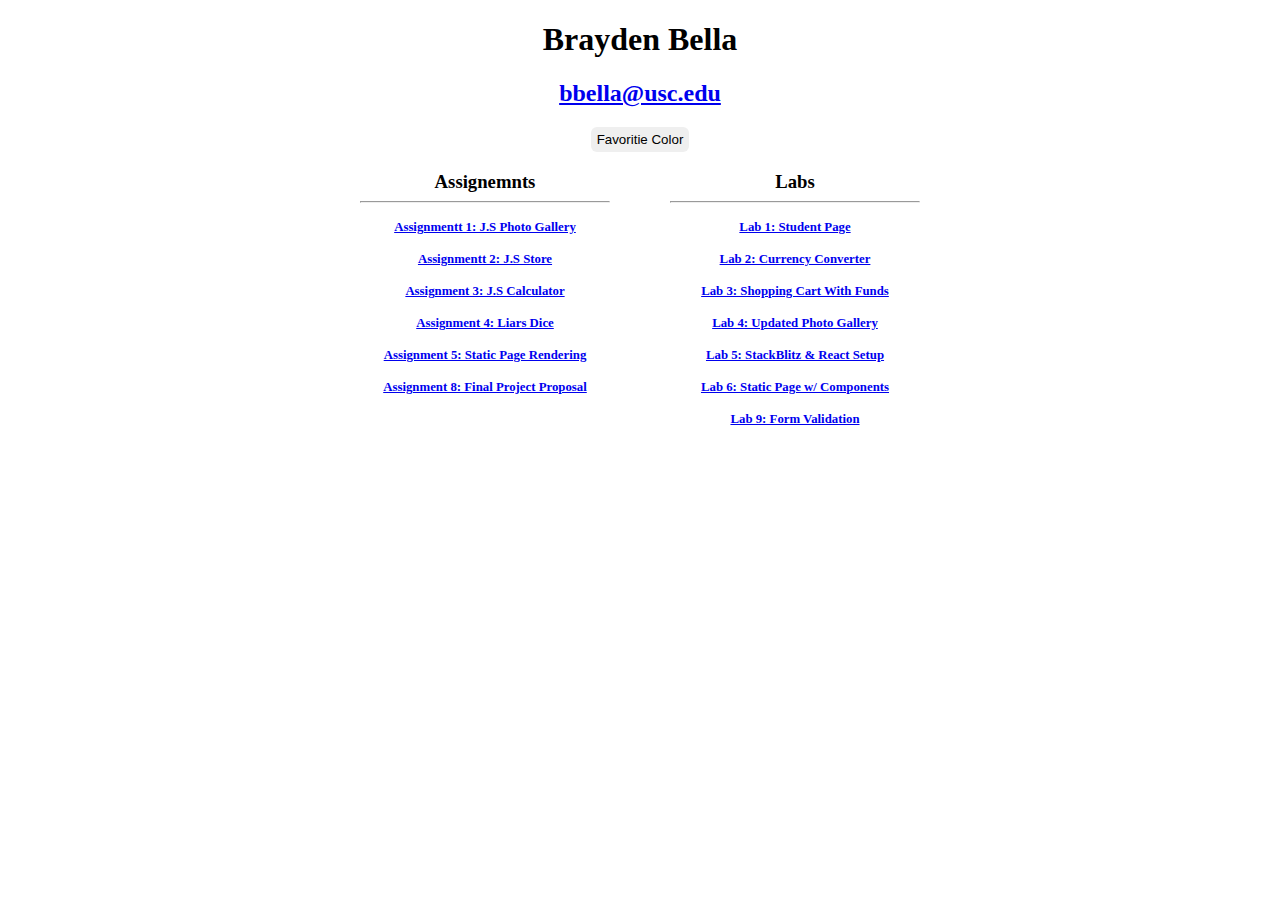
<file: Student page /Index.html>
<!DOCTYPE html>
<html lang="en">
<head>
    <meta charset="UTF-8">
    <meta http-equiv="X-UA-Compatible" content="IE=edge">
    <meta name="viewport" content="width=device-width, initial-scale=1.0">
    <title>Brayden Bella - Student Page </title>
</head>
<style>
    .header{
        margin-left: auto;
        margin-right: auto;
        text-align: center;
    }

    #btnclick{
        border-radius: 6px;
        height: 25px;
        border: none;
    }

    .work{
        display: flex;
        justify-content: center;
    }

    .work hr{
       margin-top: -10px;
    }

    .work h3{
        text-align: center;
    }

    .work h4{
        text-align: center;
        font-size: 0.8em;
    }


    .Assignments{
        width: 250px;
        padding-right: 30px;
    }

    .Labs{
        width: 250px;
        padding-left: 30px;
    }
   



    
</style>

<body>
    <div class="header">
        <h1> Brayden Bella </h1>
        <h2> <a href="bbella@usc.edu" >bbella@usc.edu</a></h2>
        <button id="btnclick"> Favoritie Color </button>
    </div>
    <div class="work">
        <div class="Assignments">
            <h3> Assignemnts</h3>
            <hr>
            <h4><a href="/Assignments/A1/index.html"> Assignmentt 1: J.S Photo Gallery</a></h4>
            <h4><a href="/Assignments/A2/Index.HTML"> Assignmentt 2: J.S Store</a></h4>
            <h4><a href="./Assignments/A3/calculator.html"> Assignment 3: J.S Calculator</a></h4>
            <h4><a href="./Assignments/A4/index.html"> Assignment 4: Liars Dice</a></h4>
            <h4><a href="https://stackblitz.com/edit/react-66kvok?file=src%2Findex.js"> Assignment 5: Static Page Rendering</a></h4>
            <h4><a href="./Assignments/A8/index.html"> Assignment 8: Final Project Proposal</a></h4>
        </div>
        <div class="Labs">
            <h3> Labs </h3>
            <hr>
            <h4><a href="/Index.html"> Lab 1: Student Page</a></h4>
            <h4> <a href="./Labs/lab_02/lab_02.html"> Lab 2: Currency Converter </a></h4>
            <h4> <a href="./Labs/lab_03/Index.HTML"> Lab 3: Shopping Cart With Funds</a></h4>
            <h4> <a href="./Labs/lab_04/index.html"> Lab 4: Updated Photo Gallery</a></h4>
            <h4> <a href= "https://stackblitz.com/edit/react-ua8gmv?file=src%2Findex.js"> Lab 5: StackBlitz & React Setup </a></h4>
            <h4> <a href= "https://stackblitz.com/edit/react-ptwycm?file=src%2Findex.js"> Lab 6: Static Page w/ Components </a></h4>
            <h4> <a href= "https://react-rdchkq.stackblitz.io"> Lab 9: Form Validation </a></h4>

        </div>
    </div>

    <script>
        document.querySelector("#btnclick").onclick = function(){
            document.querySelector('body').style.backgroundColor = '#3cdfff'
        }


    </script>
    
</body>
</html>
</file>
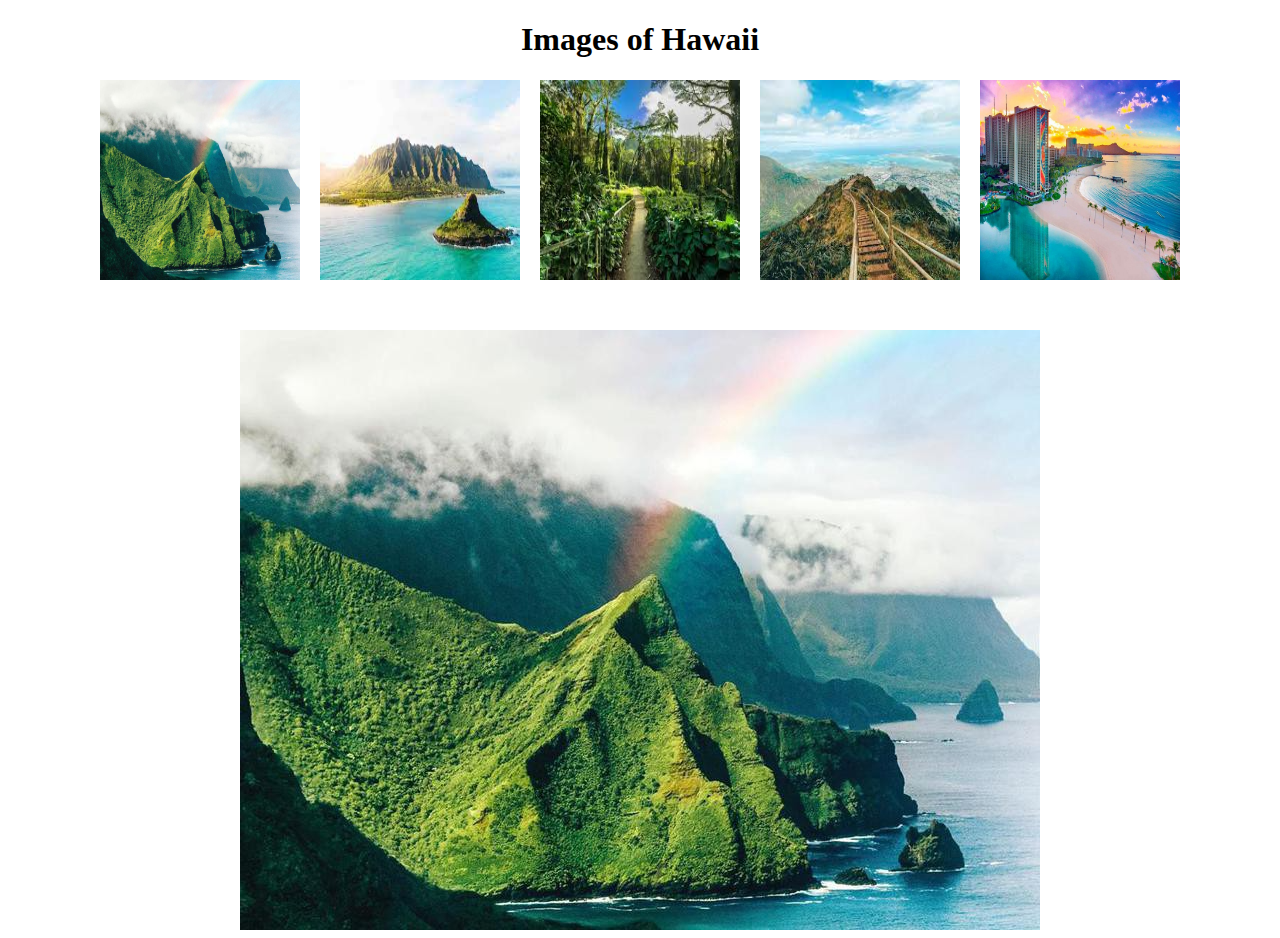
<file: Labs/L1/index.html>
<!DOCTYPE html>
<html lang="en">
<head>
    <meta charset="UTF-8">
    <meta http-equiv="X-UA-Compatible" content="IE=edge">
    <meta name="viewport" content="width=device-width, initial-scale=1.0">
    <title>Lab:1 Brayden Bella</title>
</head>
<style>
    h1{
        justify-content: center;
        text-align: center;
    }
    .images{
        margin-left: auto;
        margin-right: auto;
        width: 1000px;
        display: flex;
        justify-content: center;
    }

    .images img{
        width: 200px;
        height: 200px;
        margin-right:10px;
        margin-left: 10px;
    }

    #main-img{
        margin-top: 50px;
        margin-left: auto;
        margin-right: auto;
        width: 1000px;
        display: flex;
        justify-content: center;
    }
</style>
<body>
    <h1> Images of Hawaii </h1>
    <div class="images">
        <img src="img/hawaii-1.png" alt="hawaii-1" id="Hawaii-1">
        <img src="img/hawaii-2.png" alt="hawaii-2" id="Hawaii-2">
        <img src="img/hawaii-3.png" alt="hawaii-3" id="Hawaii-3">
        <img src="img/hawaii-4.png" alt="hawaii-4" id="Hawaii-4">
        <img src="img/hawaii-5.png" alt="hawaii-5" id="Hawaii-5">
    </div>
    <div id="main-img">
        <img src="img/hawaii-1.png" alt="hawaii-1" id="Hawaii-1">
    </div>

    <script>
     document.querySelector('#Hawaii-1').onclick = function(){
        document.querySelector('#main-img img').src = "img/hawaii-1.png";
        document.querySelector('#main-img img').alt = "hawaii_img_1";
     }

     document.querySelector('#Hawaii-2').onclick = function(){
        document.querySelector('#main-img img').src = "img/hawaii-2.png";
        document.querySelector('#main-img img').alt = "hawaii_img_2";
     }

     document.querySelector('#Hawaii-3').onclick = function(){
        document.querySelector('#main-img img').src = "img/hawaii-3.png";
        document.querySelector('#main-img img').alt = "hawaii_img_3";
     }

     document.querySelector('#Hawaii-4').onclick = function(){
        document.querySelector('#main-img img').src = "img/hawaii-4.png";
        document.querySelector('#main-img img').alt = "hawaii_img_4";
     }

     document.querySelector('#Hawaii-5').onclick = function(){
        document.querySelector('#main-img img').src = "img/hawaii-5.png";
        document.querySelector('#main-img img').alt = "hawaii_img_5";
     }

    </script>
    
</body>
</html>
</file>
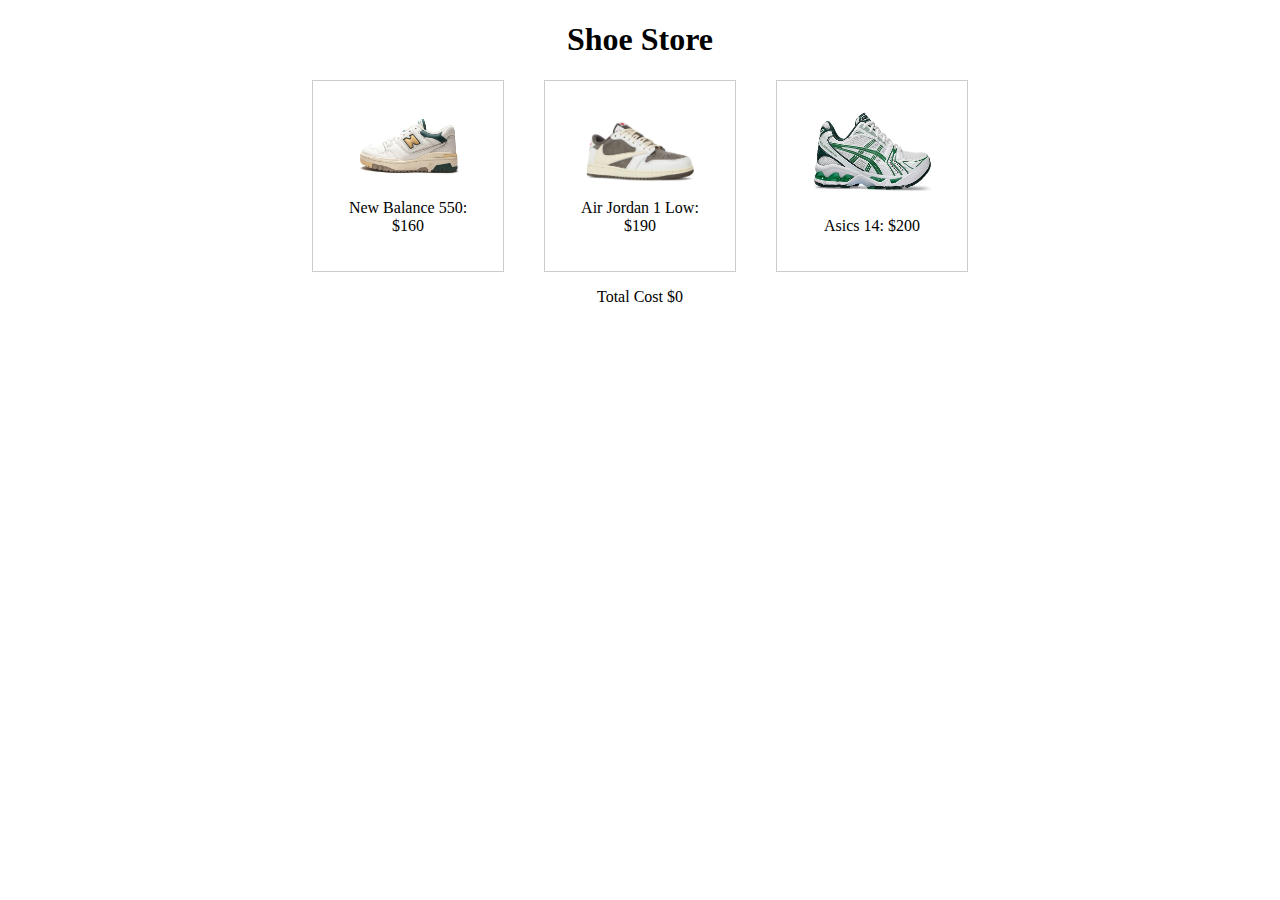
<file: Student page /Assignments/A2/Index.HTML>
<!DOCTYPE html>
<html lang="en">
<head>
    <meta charset="UTF-8">
    <meta http-equiv="X-UA-Compatible" content="IE=edge">
    <meta name="viewport" content="width=device-width, initial-scale=1.0">
    <title>Lab 2 Store site</title>
</head>
<style>
.header{
    text-align: center;
    justify-content: center;

}
.container {
    display: flex;
    justify-content: center;
}

.section {
    display: flex;
    flex-direction: column;
    align-items: center;
    text-align: center;
    margin: 0 20px; 
    padding: 20px; 
    border: 1px solid #ccc; 
    width: 150px;
    height: 150px;
}

.section img{
    height: 100px;
    width: 120px;
}

p {
    text-align: center;
}

</style>
<body>
    <div class="header">
    <h1> Shoe Store</h1>
    </div>

    <div class="container">
        <div class="section" id="shoe1">
            <img src="img/New balance 550 .png" alt="new balance 550">
            <p> New Balance 550: $<span id="shoeCost1">160</span></p>
        </div>
        <div class="section" id="shoe2">
            <img src="img/air jordan 1 low .png" alt="Air jordan 1 low ">
            <p> Air Jordan 1 Low: $<span id="shoeCost2">190</span></p>
        </div>
        <div class="section" id="shoe3">
            <img src="img/asics 14 .png" alt="Asics 14">
            <p> Asics 14: $<span id="shoeCost3">200</span></p>
        </div>
    </div>

    <p> Total Cost $<span id="totalNum">0</span></p>
    
</body>

<script>

var totalNum = 0;

document.querySelector('#shoe1').onclick = function(){
    var section = document.querySelector('#shoe1')
    section.style.opacity = 0.7;
    section.style.backgroundColor = '#00001';
    var shoeCostSpan = section.querySelector('#shoeCost1');
    var shoeCostValue = parseFloat(shoeCostSpan.innerHTML);
    totalNum += shoeCostValue; 
    document.querySelector('#totalNum').innerHTML = totalNum; 
};

document.querySelector('#shoe2').onclick = function(){
    var section = document.querySelector('#shoe2')
    section.style.opacity = 0.7;
    section.style.backgroundColor = ('#00001');
    var shoeCostSpan = section.querySelector('#shoeCost2');
    var shoeCostValue = parseFloat(shoeCostSpan.innerHTML);
    totalNum += shoeCostValue; 
    document.querySelector('#totalNum').innerHTML = totalNum; 
};

document.querySelector('#shoe3').onclick = function(){
    var section = document.querySelector('#shoe3')
    section.style.opacity = 0.7;
    section.style.backgroundColor = ('#00001');
    var shoeCostSpan = section.querySelector('#shoeCost3');
    var shoeCostValue = parseFloat(shoeCostSpan.innerHTML);
    totalNum += shoeCostValue; 
    document.querySelector('#totalNum').innerHTML = totalNum; 
};


</script>
</html>
</file>
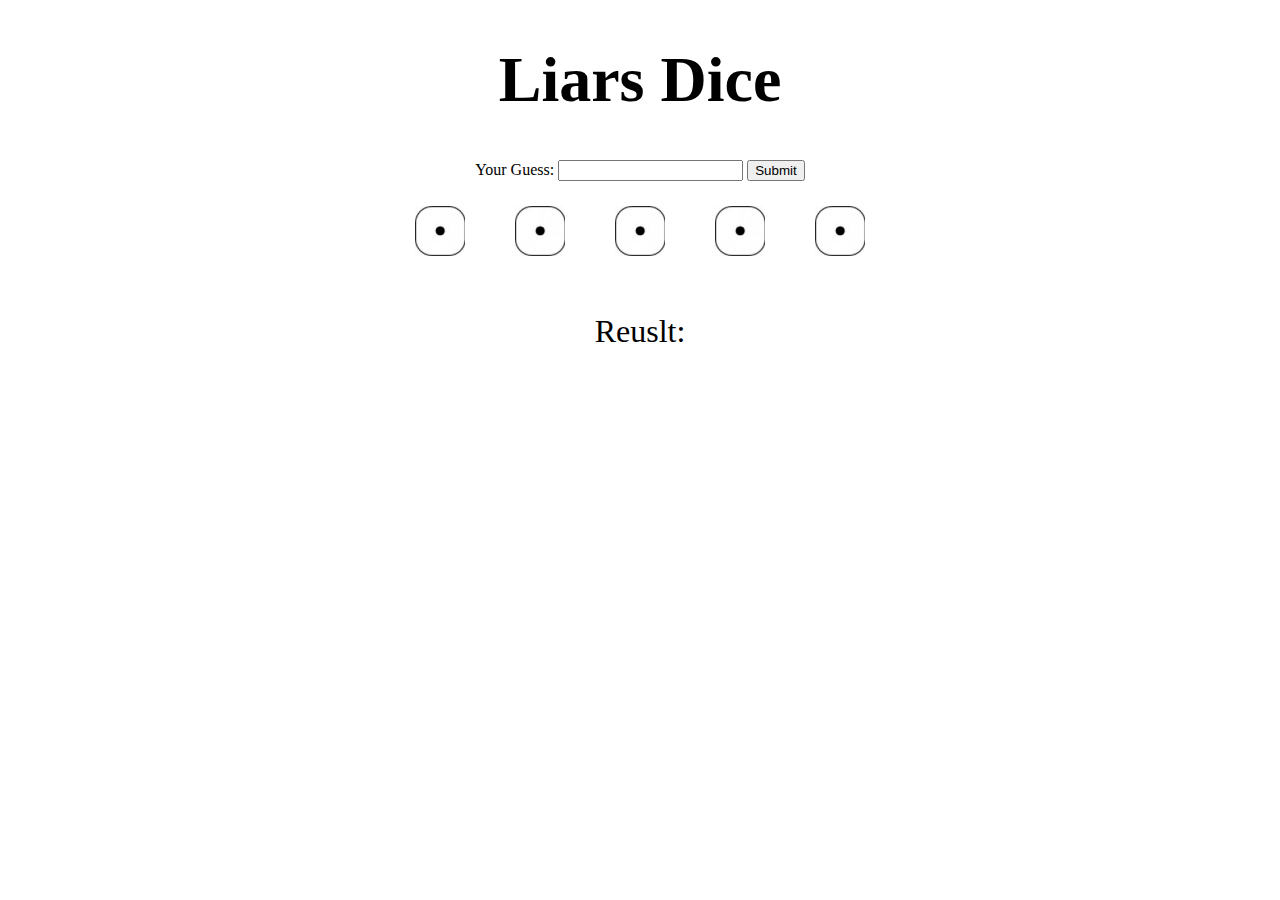
<file: Student page /Assignments/A4/index.html>
<!DOCTYPE html>
<html lang="en">
<head>
    <meta charset="UTF-8">
    <meta name="viewport" content="width=device-width, initial-scale=1.0">
    <title> Liars Dice </title>
</head>
<style>
    h1{
        text-align: center;
        justify-content: center;
        font-size: 4em;
    }
    .input{
        justify-content: center;
        display: flex;

    }

    .dice{
        display: flex;
        justify-content: center;

    }

    .dice img{
        width: auto;
        height: 50px;
        margin: 25px; 
    }

    .result{
        text-align: center;
        justify-content: center;
        display: flex;
        font-size: 2em;
        
    }


    .dice-images{
        visibility: hidden;
    }
</style>
<body>
    <section>
        <h1> Liars Dice</h1>
        <div class="input">
            <form>
                <label for = "input"> Your Guess: </label>  
                <input type="text" id="input" name="input">
                <button id="submit" type ="button"> Submit </button>
            </form>
        </div>
        <div class="dice">
            <img src="./1.png" Alt="dice-type" class="dice-img">
            <img src="./1.png" Alt="dice-type" class="dice-img">
            <img src="./1.png" Alt="dice-type" class="dice-img">
            <img src="./1.png" Alt="dice-type" class="dice-img">
            <img src="./1.png" Alt="dice-type" class="dice-img">
        </div>
        <div class="result">
            <p> Reuslt:</p>
            <p id="resultText"> </p>
        </div>

        <div class="dice-images">
            <img src="./1.png" alt="dice-1">
            <img src="./2.png" alt="dice-1">
            <img src="./3.png" alt="dice-1">
            <img src="./4.png" alt="dice-1">
            <img src="./5.png" alt="dice-1">
            <img src="./6.png" alt="dice-1">
        </div>
    </section>
    <script> 
    /* when user clicks on the submit button the system needs to scramble the dice 
    detect wether a number listed on the dice is true 
    then display you win or your lose 
    Workflow:
    the final thing will be .onclick of the #submit
    
    need to convert each image to 0 - 5

    */
    document.querySelector('#submit').onclick = function () {
    var guess = parseInt(document.querySelector('#input').value);

    var diceImages = document.querySelectorAll('.dice-img');
    var diceValues = [];


    for (var i = 0; i < diceImages.length; i++) {
        diceImages[i] = diceImages[i];
    }

    var result = 0; 

    for (var i = 0; i < diceImages.length; i++) {
        var randomIndex = Math.floor(Math.random() * 6);
        var randomDiceImage = document.querySelectorAll('.dice-images img')[randomIndex];
        diceImages[i].src = randomDiceImage.src;
        diceImages[i].alt = randomDiceImage.alt;

        var diceValue = randomIndex + 1;
        diceValues.push(diceValue); 
        }
    

    var resultText = document.querySelector('#resultText');
    var hasMatch = false;

    for(var i = 0; i < diceValues.length; i++){
        if (guess === diceValues[i]){
            hasMatch = true;
            break;
        }
    }

    if (hasMatch) {
        resultText.textContent = "You guessed it!";
        resultText.style.color = "green";
    } else {
        resultText.textContent = "Try again.";
        resultText.style.color = "red";
    }
};



    </script>
    
    
</body>
</html>
</file>
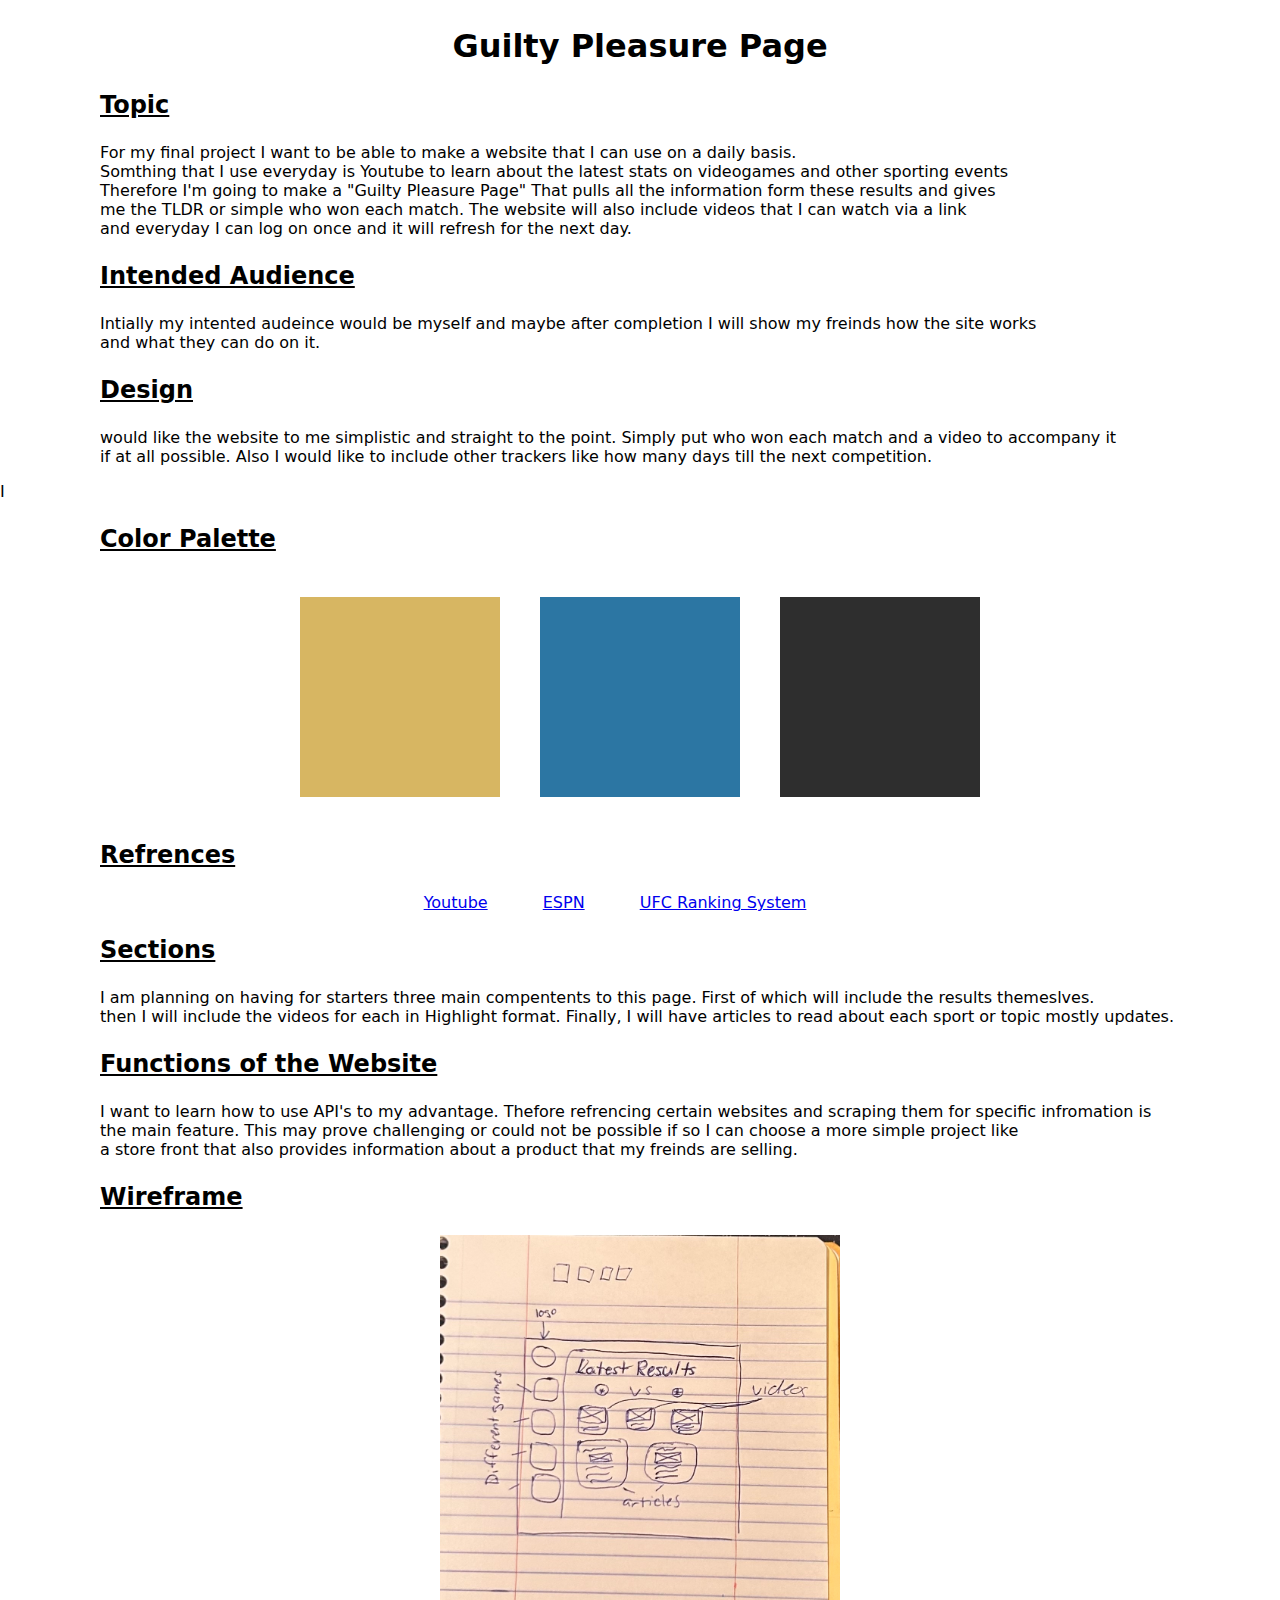
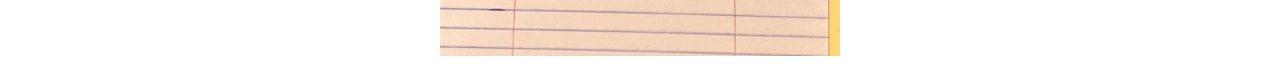
<file: Student page /Assignments/A8/index.html>
<!DOCTYPE html>
<html lang="en">
<head>
    <meta charset="UTF-8">
    <meta name="viewport" content="width=device-width, initial-scale=1.0">
    <link rel="stylesheet" href="./Style.css">
    <title>Final Project Proposal</title>
</head>
<body>
    <div class="title">
        <h2> Guilty Pleasure Page </h2>
    </div>
    <div class="topic">
        <h3>Topic</h3> 
        <p>For my final project I want to be able to make a website that I can use on a daily basis. <br>
        Somthing that I use everyday is Youtube to learn about the latest stats on videogames and other sporting events <br>
        Therefore I'm going to make a "Guilty Pleasure Page" That pulls all the information form these results and gives <br>
        me the TLDR or simple who won each match. The website will also include videos that I can watch via a link <br> 
        and everyday I can log on once and it will refresh for the next day. </p> 
    </div>
    <div class="audience">
        <h3> Intended Audience</h3>
        <p> Intially my intented audeince would be myself and maybe after completion I will show my freinds how the site works<br> 
            and what they can do on it. 
        </p>
    </div>
    <div class="desgin">
        <h3> Design</h3>
        <p> would like the website to me simplistic and straight to the point. Simply put who won each match and a video to accompany it<br>
        if at all possible. Also I would like to include other trackers like how many days till the next competition.</p>I 
    </div>
    <div class="color">
        <h3> Color Palette</h3>
        <div class="colorSection">
            <div class="box-1"></div>
            <div class="box-2"></div>
            <div class="box-3"></div>
        </div>
    </div>
    <div class="websites">
        <div class="references">
            <h3> Refrences</h3>
            <div class="container-ref">
            <a href="https://www.youtube.com/"> Youtube</a>
            <a href="https://www.espn.com/">ESPN</a>
            <a href=" https://www.ufc.com/rankings"> UFC Ranking System</a>
        </div>
        </div>
    </div>
    <div class="sections">
        <h3>Sections</h3>
        <p> I am planning on having for starters three main compentents to this page. First of which will include the results themeslves. <br>
        then I will include the videos for each in Highlight format. Finally, I will have articles to read about each sport or topic mostly updates. </p>
    </div>
    <div class="implementation">
        <h3> Functions of the Website</h3>
        <p> I want to learn how to use API's to my advantage. Thefore refrencing certain websites and scraping them for specific infromation is <br> 
        the main feature. This may prove challenging or could not be possible if so I can choose a more simple project like <br> 
    a store front that also provides information about a product that my freinds are selling. </p>
    </div>

    <div class="wireframe">
        <h3>Wireframe</h3>
        <div class="photo">
        <img src="./img/wire frame.jpg .jpg" alt="wireframe">
        </div>
    </div>

</body>
</html>
</file>
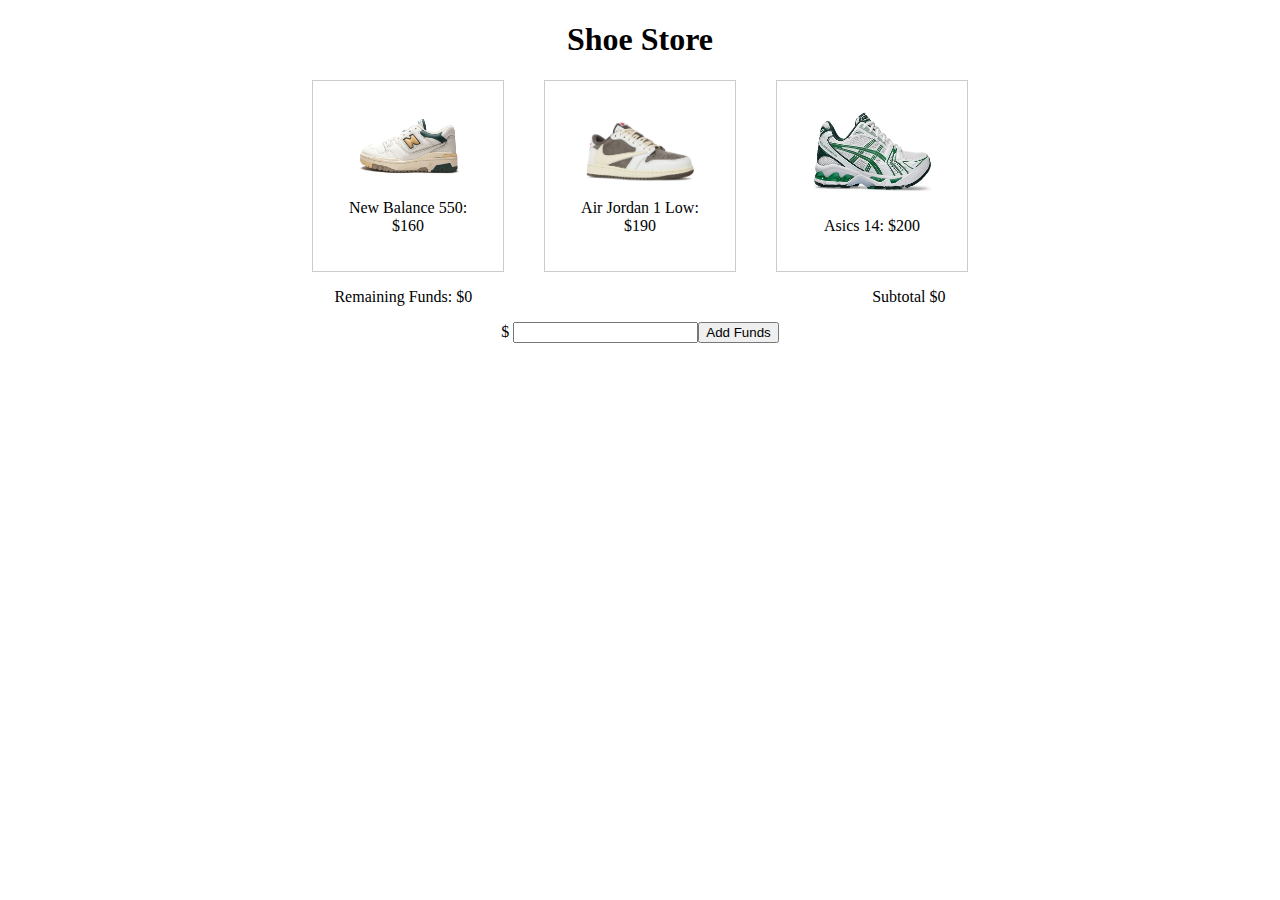
<file: Student page /Labs/lab_03/Index.HTML>
<!DOCTYPE html>
<html lang="en">
<head>
    <meta charset="UTF-8">
    <meta http-equiv="X-UA-Compatible" content="IE=edge">
    <meta name="viewport" content="width=device-width, initial-scale=1.0">
    <title>Lab 2 Store site</title>
</head>
<style>
.header{
    text-align: center;
    justify-content: center;

}
.container {
    display: flex;
    justify-content: center;
}

.section {
    display: flex;
    flex-direction: column;
    align-items: center;
    text-align: center;
    margin: 0 20px; 
    padding: 20px; 
    border: 1px solid #ccc; 
    width: 150px;
    height: 150px;
}

.section img{
    height: 100px;
    width: 120px;
}

.income-section{
    display: flex;
    justify-content: center;
    
}

#income-section-1{
    margin-right:400px;
}

#income-section-2{
    justify-content: right;
}

.additional-funds-section{
    display: flex;
    justify-content: center;
    align-items:center;  
}

</style>
<body>
    <div class="header">
    <h1> Shoe Store</h1>
    </div>

    <div class="container">
        <div class="section" id="shoe1">
            <img src="img/New balance 550 .png" alt="new balance 550">
            <p> New Balance 550: $<span id="shoeCost1">160</span></p>
        </div>
        <div class="section" id="shoe2">
            <img src="img/air jordan 1 low .png" alt="Air jordan 1 low ">
            <p> Air Jordan 1 Low: $<span id="shoeCost2">190</span></p>
        </div>
        <div class="section" id="shoe3">
            <img src="img/asics 14 .png" alt="Asics 14">
            <p> Asics 14: $<span id="shoeCost3">200</span></p>
        </div>
    </div>
<div class="income-section">
    <p id="income-section-1"> Remaining Funds: $<span id="Bank">0</span></p>
    <p id="income-section-2"> Subtotal $<span id="totalNum">0</span></p>
</div>

<div class="additional-funds-section">
    <form>
        <label for="additional-funds">$</label>
        <input type="text" id="inputAmt" name="aditional-funds">
    </form>
    <button id="add-btn"> Add Funds </button>
</div>
</body>

<script>
var bank = document.getElementById("Bank"); 
bank.textContent = "0"; 

document.querySelector('#add-btn').onclick = function(){
    var inputAmt = document.querySelector('#inputAmt').value;
    inputAmt = parseFloat(inputAmt);
    if (inputAmt > 0){ 
        var currentBalance = parseFloat(bank.textContent)
        var newBalance = currentBalance + inputAmt;
        bank.textContent = newBalance
        
    } else{
        alert('Please input a value greater than 0')
    }
}

var totalNum = 0;

document.querySelector('#shoe1').onclick = function(){
    var section = document.querySelector('#shoe1');
    section.style.opacity = 0.7;
    section.style.backgroundColor = '#00001';
    var shoeCostValue = 160;
    var currentBalance = parseFloat(bank.textContent);        
    var newSubtotal = totalNum + shoeCostValue; 
    if (currentBalance >= newSubtotal) {
        totalNum = newSubtotal; 
        document.querySelector('#totalNum').textContent = totalNum;
        bank.textContent -= 160;
    } else {
        alert('Insufficient funds'); 
    }
    };

    document.querySelector('#shoe2').onclick = function(){
    var section = document.querySelector('#shoe2');
    section.style.opacity = 0.7;
    section.style.backgroundColor = '#00001';
    var shoeCostValue = 190;
    var currentBalance = parseFloat(bank.textContent);     
    var newSubtotal = totalNum + shoeCostValue;
    if (currentBalance >= newSubtotal) {
        totalNum = newSubtotal; 
        document.querySelector('#totalNum').textContent = totalNum;
        bank.textContent -= 190;
    } else {
        alert('Insufficient funds'); 
    }
    };

    document.querySelector('#shoe3').onclick = function(){
    var section = document.querySelector('#shoe3');
    section.style.opacity = 0.7;
    section.style.backgroundColor = '#00001';
    var shoeCostValue = 100;
    var currentBalance = parseFloat(bank.textContent);       
    var newSubtotal = totalNum + shoeCostValue;        
    if (currentBalance >= newSubtotal) {
        totalNum = newSubtotal; 
        document.querySelector('#totalNum').textContent = totalNum;
        bank.textContent -= 200;
    } else {
        alert('Insufficient funds'); 
    }
    };



</script>
</html>
</file>
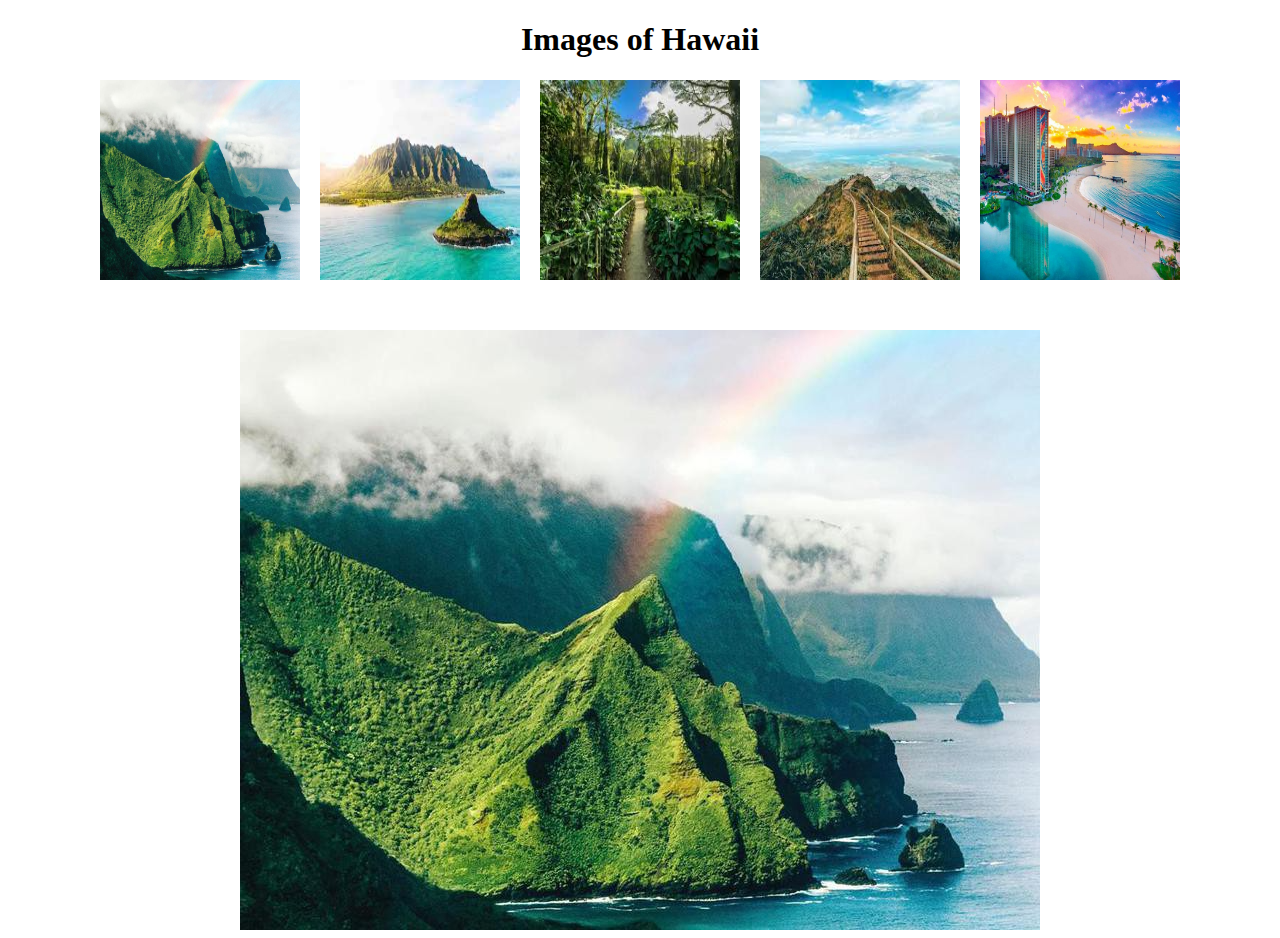
<file: Student page /Labs/lab_04/index.html>
<!DOCTYPE html>
<html lang="en">
<head>
    <meta charset="UTF-8">
    <meta http-equiv="X-UA-Compatible" content="IE=edge">
    <meta name="viewport" content="width=device-width, initial-scale=1.0">
    <title>Lab:1 Brayden Bella</title>
</head>
<style>
    h1{
        justify-content: center;
        text-align: center;
    }
    .images{
        margin-left: auto;
        margin-right: auto;
        width: 1000px;
        display: flex;
        justify-content: center;
    }

    .images img{
        width: 200px;
        height: 200px;
        margin-right:10px;
        margin-left: 10px;
    }

    #main-img{
        margin-top: 50px;
        margin-left: auto;
        margin-right: auto;
        width: 1000px;
        display: flex;
        justify-content: center;
        text-align: center;
    }
</style>
<body>
    <h1> Images of Hawaii </h1>
    <div class="images">
        <img class="img"src="img/hawaii-1.png" alt="Rainbow State" id="Hawaii-1">
        <img class="img"src="img/hawaii-2.png" alt="China-mans Hat " id="Hawaii-2">
        <img class="img"src="img/hawaii-3.png" alt="Moana Falls" id="Hawaii-3">
        <img class="img"src="img/hawaii-4.png" alt="Staiway to Heaven" id="Hawaii-4">
        <img class="img"src="img/hawaii-5.png" alt="Waikiki Beach" id="Hawaii-5">
    </div>
    <div id="main-img">
        <img src="img/hawaii-1.png" alt="Rainbow State" id="Hawaii-1">
    </div>

    <script>
    //  document.querySelector('#Hawaii-1').onclick = function(){
    //     document.querySelector('#main-img img').src = "img/hawaii-1.png";
    //     document.querySelector('#main-img img').alt = "hawaii_img_1";
    //  }

    //  document.querySelector('#Hawaii-2').onclick = function(){
    //     document.querySelector('#main-img img').src = "img/hawaii-2.png";
    //     document.querySelector('#main-img img').alt = "hawaii_img_2";
    //  }

    //  document.querySelector('#Hawaii-3').onclick = function(){
    //     document.querySelector('#main-img img').src = "img/hawaii-3.png";
    //     document.querySelector('#main-img img').alt = "hawaii_img_3";
    //  }

    //  document.querySelector('#Hawaii-4').onclick = function(){
    //     document.querySelector('#main-img img').src = "img/hawaii-4.png";
    //     document.querySelector('#main-img img').alt = "hawaii_img_4";
    //  }

    //  document.querySelector('#Hawaii-5').onclick = function(){
    //     document.querySelector('#main-img img').src = "img/hawaii-5.png";
    //     document.querySelector('#main-img img').alt = "hawaii_img_5";
    //  }

    var mainImg = document.querySelector('#main-img img');
    var images = document.querySelectorAll('.img');

    var changePhoto = function(newSrc){
        mainImg.src = newSrc;
    }

    var changeAlt = function(newAlt){
        mainImg.alt = newAlt;
    }

    var Switch =function(newSrc, newAlt){
        changePhoto(newSrc);
        changeAlt(newAlt);
    }

    for (var i = 0; i < images.length; i++){
        images[i].onclick = function(){
            var newSrc = this.src;
            var newAlt = this.alt;
            Switch(newSrc, newAlt);
        }
    }

    </script>
    
</body>
</html>
</file>
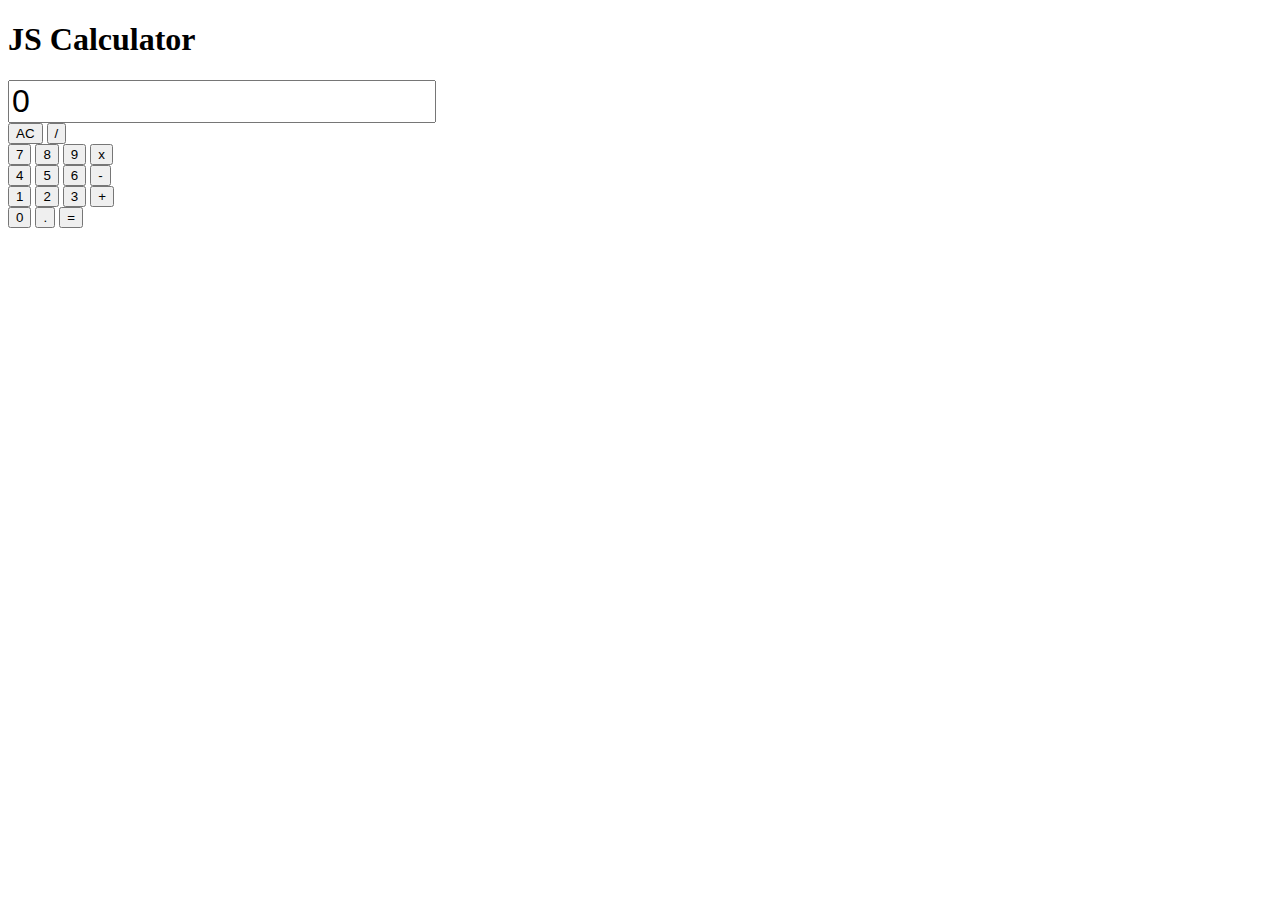
<file: Student page /Assignments/A3/calculator.html>
<!DOCTYPE html>
<html>
<head>
	<title>JS Calculator</title>
	<meta name="viewport" content="width=device-width, initial-scale=1">

	<link rel="stylesheet" href="https://maxcdn.bootstrapcdn.com/bootstrap/4.0.0-beta/css/bootstrap.min.css" integrity="sha384-/Y6pD6FV/Vv2HJnA6t+vslU6fwYXjCFtcEpHbNJ0lyAFsXTsjBbfaDjzALeQsN6M" crossorigin="anonymous">

	<style>
		#display {
			font-size: 2em;
		}
	</style>
</head>
<body>
	<div class="container">
		<div class="row">
			<h1 class="col-12 text-center mt-5">JS Calculator</h1>
		</div> <!-- .row -->
		<div class="row">
			<div id="calculator" class="mt-4 col-12 col-md-6 ml-md-auto mr-md-auto col-lg-4">
				<div class="row">
					<input type="text" id="display" class="col-12 text-right form-control" value="0">
				</div> <!-- .row -->
				<div class="row">
					<button id ="AC" class="col-9 btn btn-lg btn-outline-dark">AC</button>
					<button id ="div" class="col-3 btn btn-lg btn-outline-dark">/</button>
				</div> <!-- .row -->
				<div class="row">
					<button id ="7" class="col-3 btn btn-lg btn-outline-dark">7</button>
					<button id ="8"class="col-3 btn btn-lg btn-outline-dark">8</button>
					<button id ="9"class="col-3 btn btn-lg btn-outline-dark">9</button>
					<button id ="multiply"class="col-3 btn btn-lg btn-outline-dark">x</button>
				</div> <!-- .row -->
				<div class="row">
					<button id ="4"class="col-3 btn btn-lg btn-outline-dark">4</button>
					<button id ="5"class="col-3 btn btn-lg btn-outline-dark">5</button>
					<button id ="6"class="col-3 btn btn-lg btn-outline-dark">6</button>
					<button id ="subtract"class="col-3 btn btn-lg btn-outline-dark">-</button>
				</div> <!-- .row -->
				<div class="row">
					<button id ="1"class="col-3 btn btn-lg btn-outline-dark">1</button>
					<button id ="2"class="col-3 btn btn-lg btn-outline-dark">2</button>
					<button id ="3"class="col-3 btn btn-lg btn-outline-dark">3</button>
					<button id ="add"class="col-3 btn btn-lg btn-outline-dark">+</button>
				</div> <!-- .row -->
				<div class="row">
					<button id ="0"class="col-6 btn btn-lg btn-outline-dark">0</button>
					<button id ="decimal"class="col-3 btn btn-lg btn-outline-dark">.</button>
					<button id ="equal"class="col-3 btn btn-lg btn-outline-dark">=</button>
				</div> <!-- .row -->
			</div> <!-- #calculator -->
		</div> <!-- .row -->
	</div>
	
	<script>
		
	var display = "0";
	var num1 = "";
	var operation;

	function updateDisplay(digit){
		if (display === "0" || display === "Error"){
			display = digit;
		} else {
			display += digit;
		}

		document.querySelector('#display').value = display;
	}

	document.querySelector('#0').onclick = function() {
	updateDisplay('0');
};

document.querySelector('#1').onclick = function() {
updateDisplay('1');
};

document.querySelector('#2').onclick = function() {
updateDisplay('2');
};

document.querySelector('#3').onclick = function() {
updateDisplay('3');
};

document.querySelector('#4').onclick = function() {
updateDisplay('4');
};

document.querySelector('#5').onclick = function() {
updateDisplay('5');
};

document.querySelector('#6').onclick = function() {
updateDisplay('6');
};

document.querySelector('#7').onclick = function() {
updateDisplay('7');
};

document.querySelector('#8').onclick = function() {
updateDisplay('8');
};

document.querySelector('#9').onclick = function() {
updateDisplay('9');
};

document.querySelector('#decimal').onclick = function() {
if (display.indexOf('.') === -1) {
    display += '.';
    document.querySelector('#display').value = display;
}
};

document.querySelector('#AC').onclick = function() {
display = '0';
num1 = '';
operation = undefined; 
document.querySelector('#display').value = display;
};


document.querySelector('#add').onclick = function() {
num1 = parseFloat(display);
operation = "+";
display = '0';
};

document.querySelector('#subtract').onclick = function() {
num1 = parseFloat(display);
operation = "-";
display = '0';
};

document.querySelector('#multiply').onclick = function() {
num1 = parseFloat(display);
operation = "x";
display = '0';
};

document.querySelector('#div').onclick = function() {
num1 = parseFloat(display);
operation = "/";
display = '0';
};

document.querySelector('#equal').onclick = function() {
if (operation !== undefined) {
	var num2 = parseFloat(display);
    var result;

    if (operation === "+") {
    	result = num1 + num2;
    } else if (operation === "-") {
    	result = num1 - num2;
    } else if (operation === "x") {
		result = num1 * num2;
    } else if (operation === "/" && num2 !== 0) {
    	result = num1 / num2;
    } else {
    	result = 'Error';
    }

    display = result.toString();
    document.querySelector('#display').value = display;
}
};
	</script>
</body>
</html>
</file>
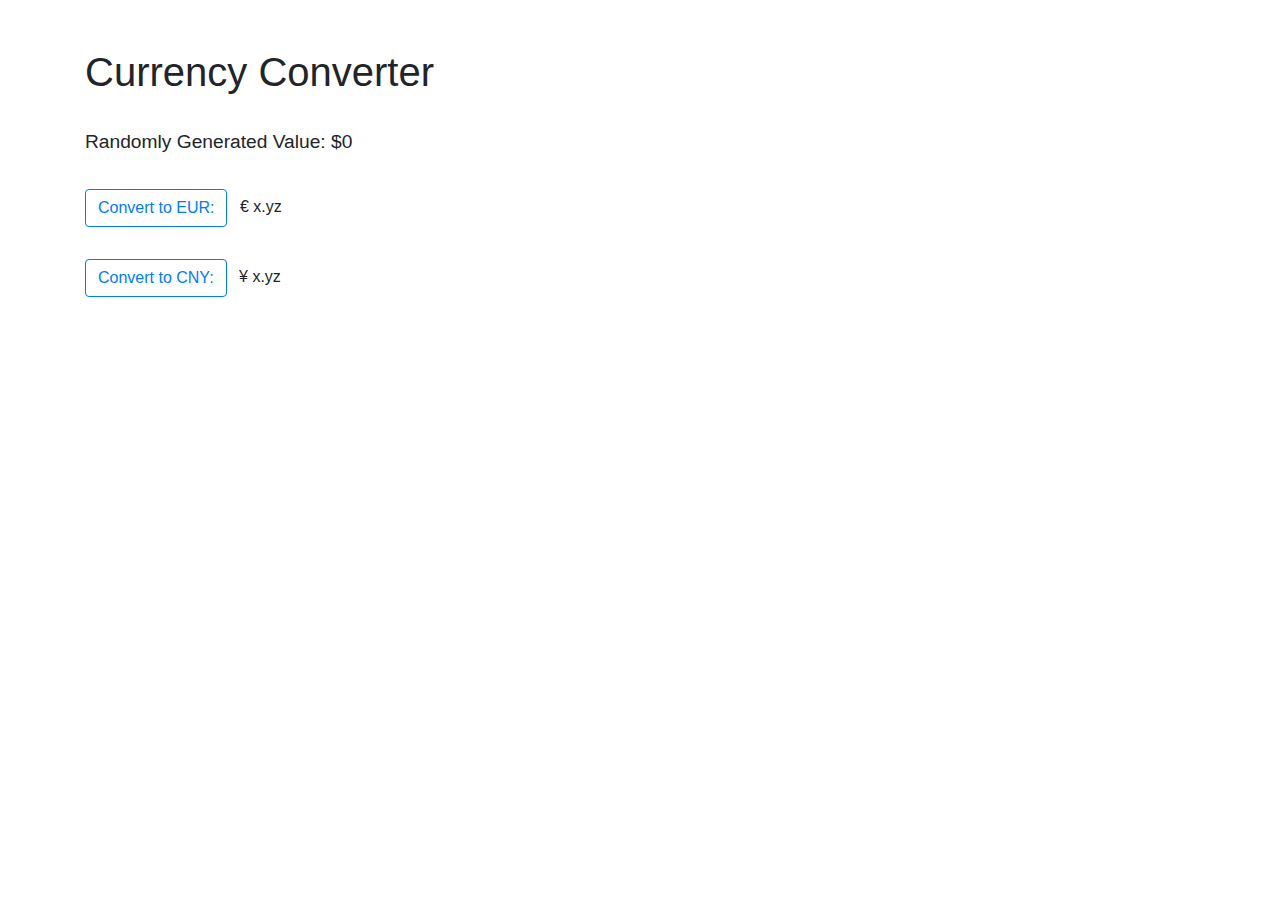
<file: Student page /Labs/lab_02/lab_02.html>
<!DOCTYPE html>
<html>
<head>
	<meta name="viewport" content="width=device-width, initial-scale=1, shrink-to-fit=no">
	<title>Currency Converter</title>
	<link rel="stylesheet" href="https://stackpath.bootstrapcdn.com/bootstrap/4.1.3/css/bootstrap.min.css">
</head>
<body>

	<div class="container">
		<div class="row">
			<h1 class="col-12 mt-5">Currency Converter</h1>

			<p class="col-12 mt-4">
				<big>Randomly Generated Value: $<span id="usd">0</span></big>
			</p> <!-- .col -->

			<p class="col-12 mt-3">
				<button id="eur-btn" type="button" class="btn btn-outline-primary mr-2">Convert to EUR:</button>
				&euro; 
				<span id="eur-value">x.yz</span>
			</p> <!-- .col -->

			<p class="col-12 mt-3">
				<button id="cny-btn" type="button" class="btn btn-outline-primary mr-2">Convert to CNY:</button> 
				&yen; 
				<span id="cny-value">x.yz</span>
			</p> <!-- .col -->

		</div> <!-- .row -->
	</div> <!-- .container -->

	<script src="https://viterbi-web.usc.edu/~zune/itp301/random.js"></script>

	<script>
		/********** Write all your code below this line: **********/
		// 1. select the numerical value that is located in id usd 
		// 2. convert usd into pareseInt so that it is readable 
		// TARGET eur-button and take the value created in the new variable and multiply it by 0.93 
		// target the eur-value and chang it to the generated varible 

		var usdValueElement = document.querySelector("#usd");
		var eurValueElement = document.querySelector("#eur-value");
		var eurButton = document.querySelector("#eur-btn");
		var usdToEur = 0.93;

		var cnyValueElement = document.querySelector("#cny-value");
		var cnyButton = document.querySelector("#cny-btn");
		var usdToCny = 6.77;


		eurButton.onclick = function(){
			var usdValue = parseFloat(usdValueElement.innerHTML);
			var eurValue = usdValue * usdToEur;

			eurValue = Math.round(eurValue * 100) / 100; 
			eurValueElement.innerHTML = eurValue;
		}

		cnyButton.onclick = function(){
			var usdValue = parseFloat(usdValueElement.innerHTML);
			var cnyValue = usdValue * usdToCny;

			cnyValue = Math.round(cnyValue * 100) / 100;
			cnyValueElement.innerHTML = cnyValue;

		} 

	
		
		
		
	</script>
</body>
</html>
</file>
<file: Student page /Assignments/A8/Style.css>
body{
    font-family: system-ui, -apple-system, BlinkMacSystemFont, 'Segoe UI', Roboto, Oxygen, Ubuntu, Cantarell, 'Open Sans', 'Helvetica Neue', sans-serif;
    justify-content: center;
    margin-left: auto;
    margin-right: auto; 
}

h2{
    text-align: center;
    justify-content: center;
    font-size: 2em;

}

h3{
    font-size: 1.5em;
    text-decoration: underline;
    margin-left: 100px;
}

p{
    position: relative;
    margin-left: 100px; 
}

.colorSection{
    display: flex;
    align-items: center;
    justify-content: center;
}

.box-1{
    margin: 20px;
    padding: 50px;
    height: 100px;
    width: 100px;
    background-color: rgb(215, 182, 98);
}
.box-2{
    margin: 20px;
    padding: 50px;
    height: 100px;
    width: 100px;
    background-color: rgb(44, 118, 163);
}
.box-3{
    margin: 20px;
    padding: 50px;
    height: 100px;
    width: 100px;
    background-color: rgb(46, 46, 46);
}


.references a{
    margin-right: 50px;
    justify-content: center;
    text-align: center;
}

.container-ref{
    text-align: center;
}
.photo{
    display:flex;
    align-items: center;
    justify-content: center;
}
.wireframe img{
    width: 400px;
    height: auto;
    align-items: center;
    justify-content: center;
}
</file>
